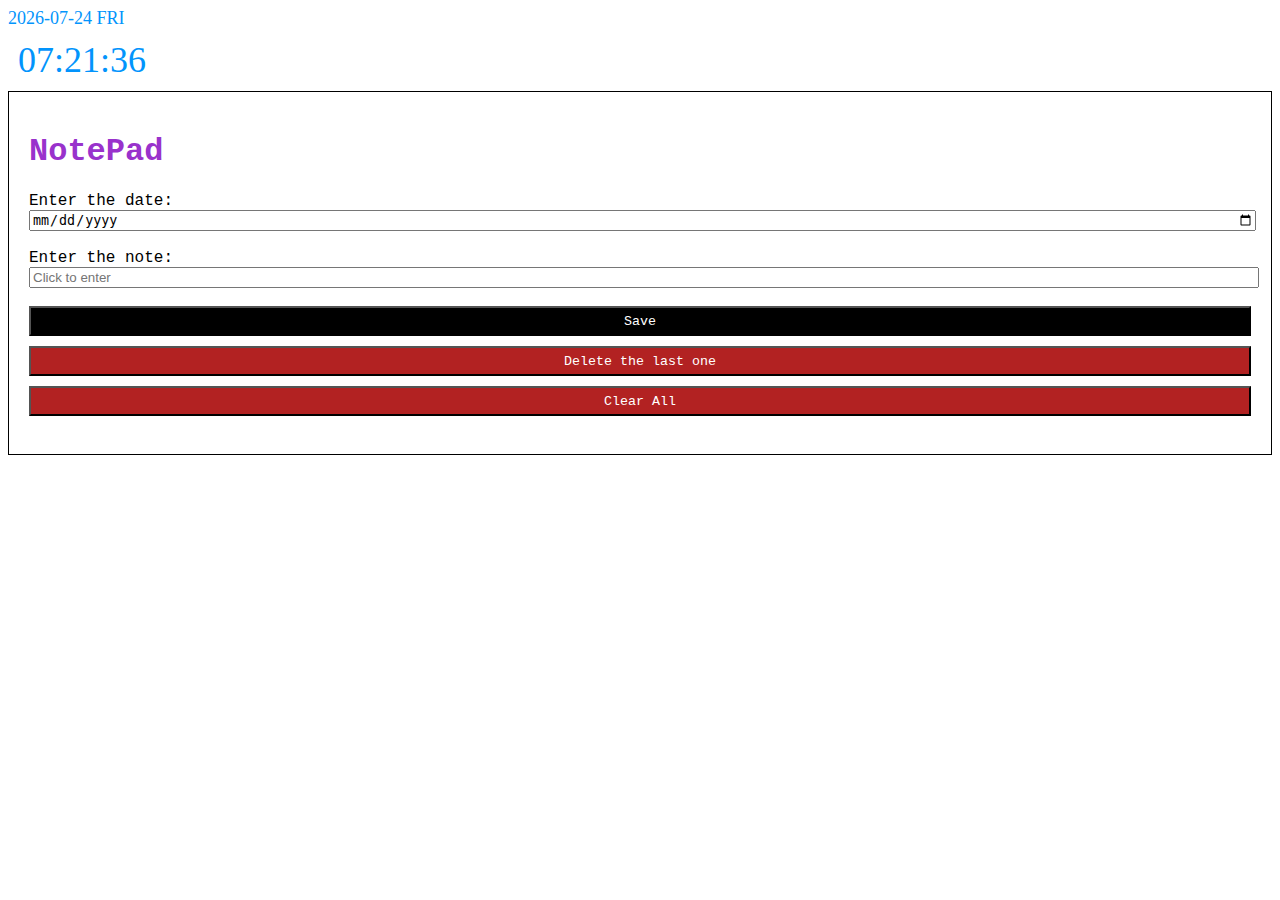
<file: index.html>
<!DOCTYPE html>
<html lang="en">

<head>
    <meta charset="UTF-8">
    <meta http-equiv="X-UA-Compatible" content="IE=edge">
    <meta name="viewport" content="width=device-width, initial-scale=1.0">
    <title>NotePad</title>
    <meta name="description" content="Take your notes online.">
    <meta name="author" content="Jason Lee">
    <link rel="stylesheet" type="text/css" href="3.css">
</head>

<body>
    <div class= "clock" >
        <p id="date1"></p>
        <p id="time"></p>
    </div>
    <div id="main" style="font-family: 'Courier New', monospace;">
        <h1 id="title" style="color: darkorchid;">NotePad</h1>
        <p>Enter the date:</p>
        <input id="date" type="date">
        <br>
        <br>
        <p>Enter the note:</p>
        <input id="note" type="text" placeholder="Click to enter">
        <br>
        <br>
        <button id="save">Save</button>
        <button class="delete" id="delete">Delete the last one</button>
        <button class="delete" id="deleteAll">Clear All</button>
        <br>
        <br>
        <div id="list"></div>
    </div>

    <script src="./2.js"></script>
</body>

</html>
</file>
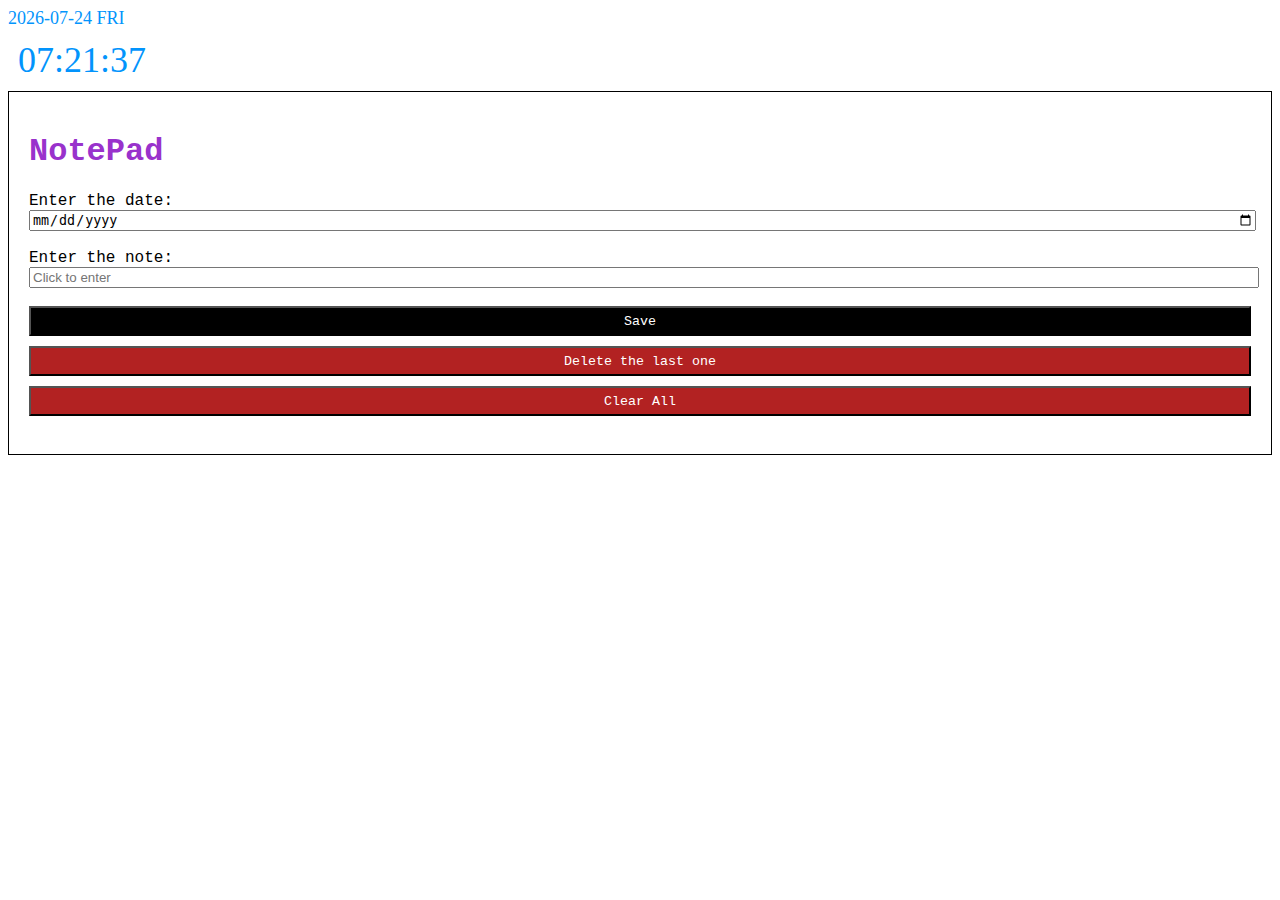
<file: 1.html>
<!DOCTYPE html>
<html lang="en">

<head>
    <meta charset="UTF-8">
    <meta http-equiv="X-UA-Compatible" content="IE=edge">
    <meta name="viewport" content="width=device-width, initial-scale=1.0">
    <title>NotePad</title>
    <meta name="description" content="Take your notes online.">
    <meta name="author" content="Jason Lee">
    <link rel="stylesheet" type="text/css" href="3.css">
</head>

<body>
    <div class= "clock" >
        <p id="date1"></p>
        <p id="time"></p>
    </div>
    <div id="main" style="font-family: 'Courier New', monospace;">
        <h1 id="title" style="color: darkorchid;">NotePad</h1>
        <p>Enter the date:</p>
        <input id="date" type="date">
        <br>
        <br>
        <p>Enter the note:</p>
        <input id="note" type="text" placeholder="Click to enter">
        <br>
        <br>
        <button id="save">Save</button>
        <button class="delete" id="delete">Delete the last one</button>
        <button class="delete" id="deleteAll">Clear All</button>
        <br>
        <br>
        <div id="list"></div>
    </div>

    <script src="./2.js"></script>
</body>

</html>
</file>
<file: 3.css>
input{
    width: 100%;
}

#main{
    width: 100%;
    padding: 20px;
    border: 1px solid #000;
    box-sizing: border-box;
}

#save{
    height: 30px;
    width: 100%;
    color:white;
    background-color:black;
    font-family:'Courier New', Courier, monospace;
}

.delete{
    margin-top: 10px;
    height: 30px;
    width: 100%;
    color:white;
    background-color:firebrick;
    font-family:'Courier New', Courier, monospace;
}

p{
    margin: 0px;
}

.listItem{
    width: 100%;
    border-bottom: 1px solid #000;
    margin-bottom: 10px;
    padding-bottom: 10px;
}

#time {
    font-size: 36px;
    color: #0294fc;
    padding: 10px;
    border-radius: 5px;
}

#date1 {
    font-size: 18px;
    color: #0294fc;
}
</file>
